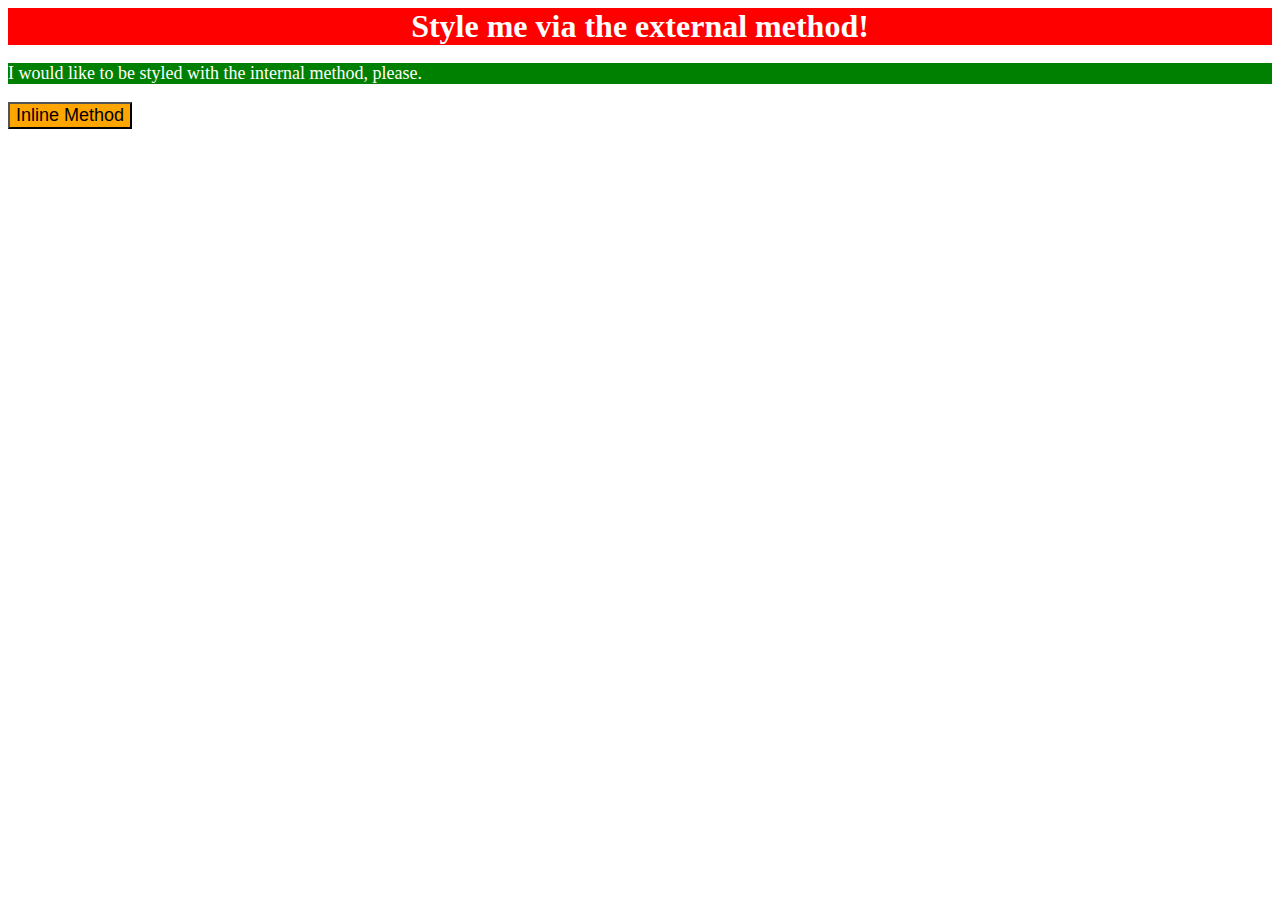
<file: foundations/01-css-methods/index.html>
<!DOCTYPE html>
<html lang="en">
  <head>
    <meta charset="UTF-8">
    <meta http-equiv="X-UA-Compatible" content="IE=edge">
    <meta name="viewport" content="width=device-width, initial-scale=1.0">
    <link href="style.css" rel="stylesheet">
    <style>
    p{
  color:white;
  background-color:green;
  font-size:18px;
}
    </style>
    <title>Methods for Adding CSS</title>
  </head>
  <body>
    <div>Style me via the external method!</div>
    <p>I would like to be styled with the internal method, please.</p>
    <button style="background-color:orange;
    font-size:18px;">Inline Method</button>
  </body>
</html>
</file>
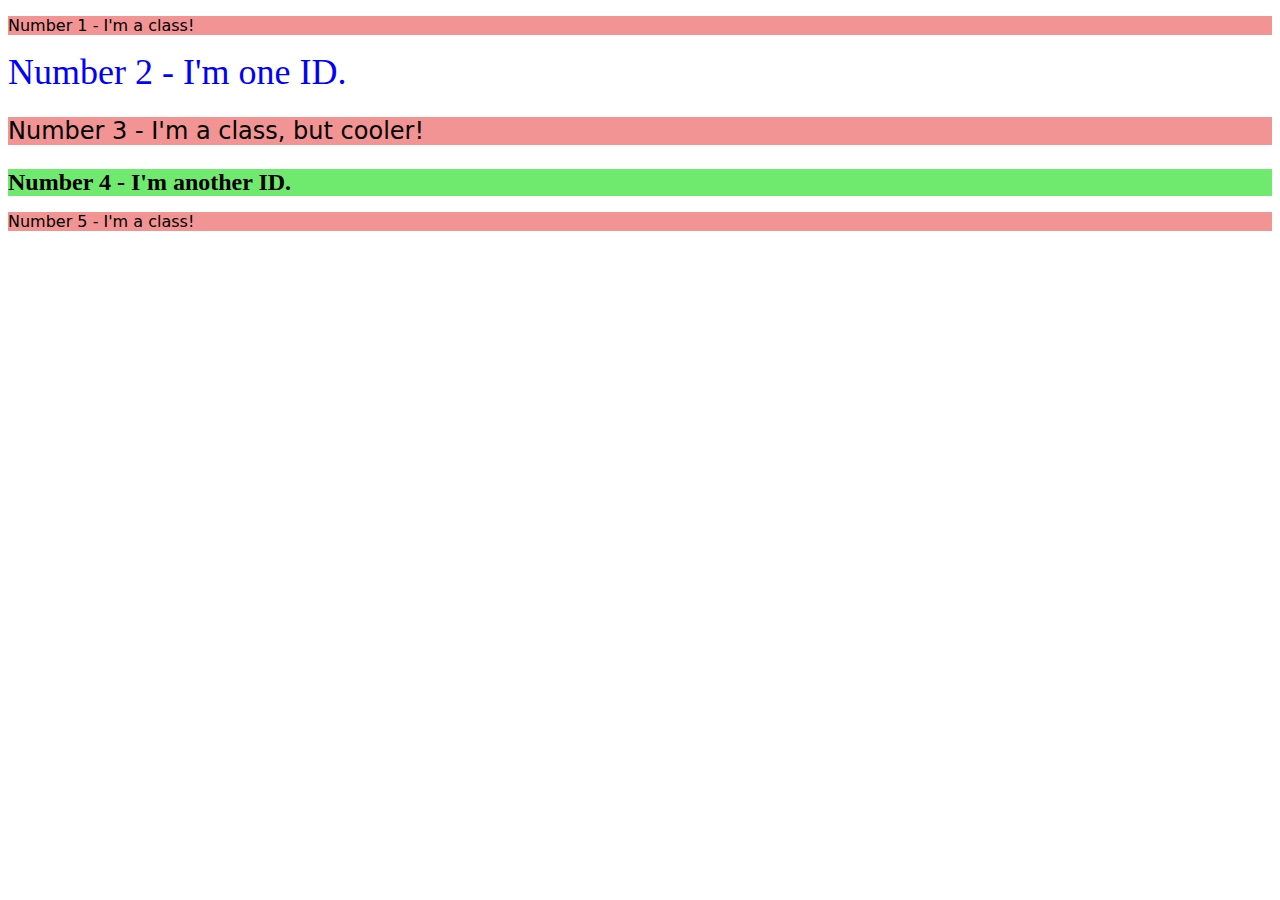
<file: foundations/02-class-id-selectors/index.html>
<!DOCTYPE html>
<html lang="en">
  <head>
    <meta charset="UTF-8">
    <meta http-equiv="X-UA-Compatible" content="IE=edge">
    <meta name="viewport" content="width=device-width, initial-scale=1.0">
    <title>Class and ID Selectors</title>
    <link rel="stylesheet" href="style.css">
  </head>
  <body>
    <p class="no1">Number 1 - I'm a class!</p>
    <div id="no2">Number 2 - I'm one ID.</div>
    <p class="no1 no3">Number 3 - I'm a class, but cooler!</p>
    <div id="no4">Number 4 - I'm another ID.</div>
    <p class="no1">Number 5 - I'm a class!</p>
  </body>
</html>
</file>
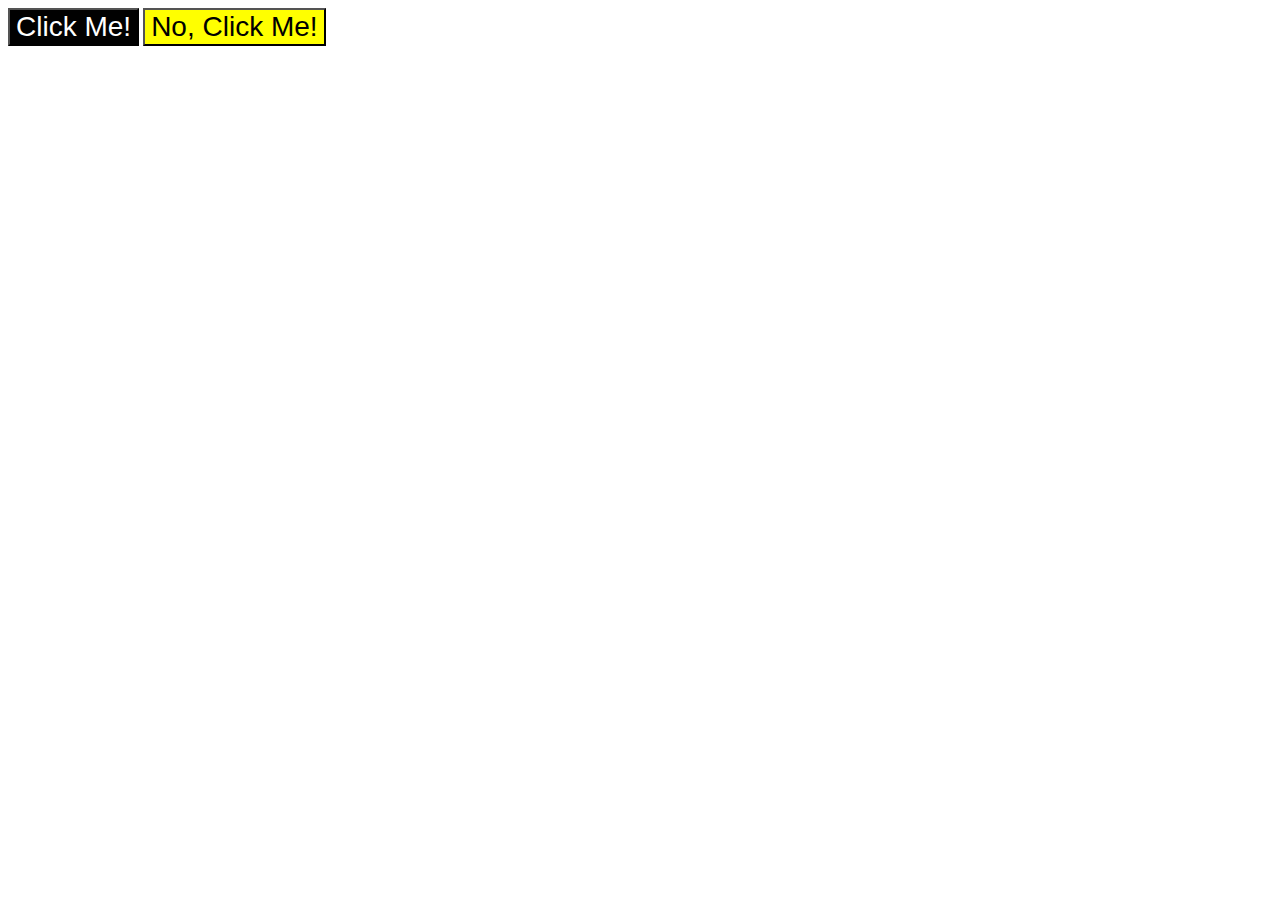
<file: foundations/03-grouping-selectors/index.html>
<!DOCTYPE html>
<html lang="en">
  <head>
    <meta charset="UTF-8">
    <meta http-equiv="X-UA-Compatible" content="IE=edge">
    <meta name="viewport" content="width=device-width, initial-scale=1.0">
    <title>Grouping Selectors</title>
    <link rel="stylesheet" href="style.css">
  </head>
  <body>
    <button class="first">Click Me!</button>
    <button class="last">No, Click Me!</button>
  </body>
</html>
</file>
<file: foundations/01-css-methods/style.css>
div {
  background-color:red;
  color:white;
  font-size: 32px;
  text-align:center;
  font-weight:bold;
}
</file>
<file: foundations/02-class-id-selectors/style.css>
.no1{
    background-color:rgb(243, 148, 148);
    font-family: "Verdana","DejaVu Sans",sans-serif;
    
}
#no2{
    color:blue ;
    font-size: 36px;

}

.no3 {
    font-size: 24px;

}

#no4{
  background-color: rgb(111, 234, 111);
  font-weight: bold;
  font-size: 24px;  
}
</file>
<file: foundations/03-grouping-selectors/style.css>
.first,.last{
    font-size: 28px;
    font-family: "Helvetica","Times New Roman",sans-serif;
}
.first{
    background-color: rgb(1,1,1);
    color: white;
}

.last{

    background-color: #ffff00;
}
</file>
